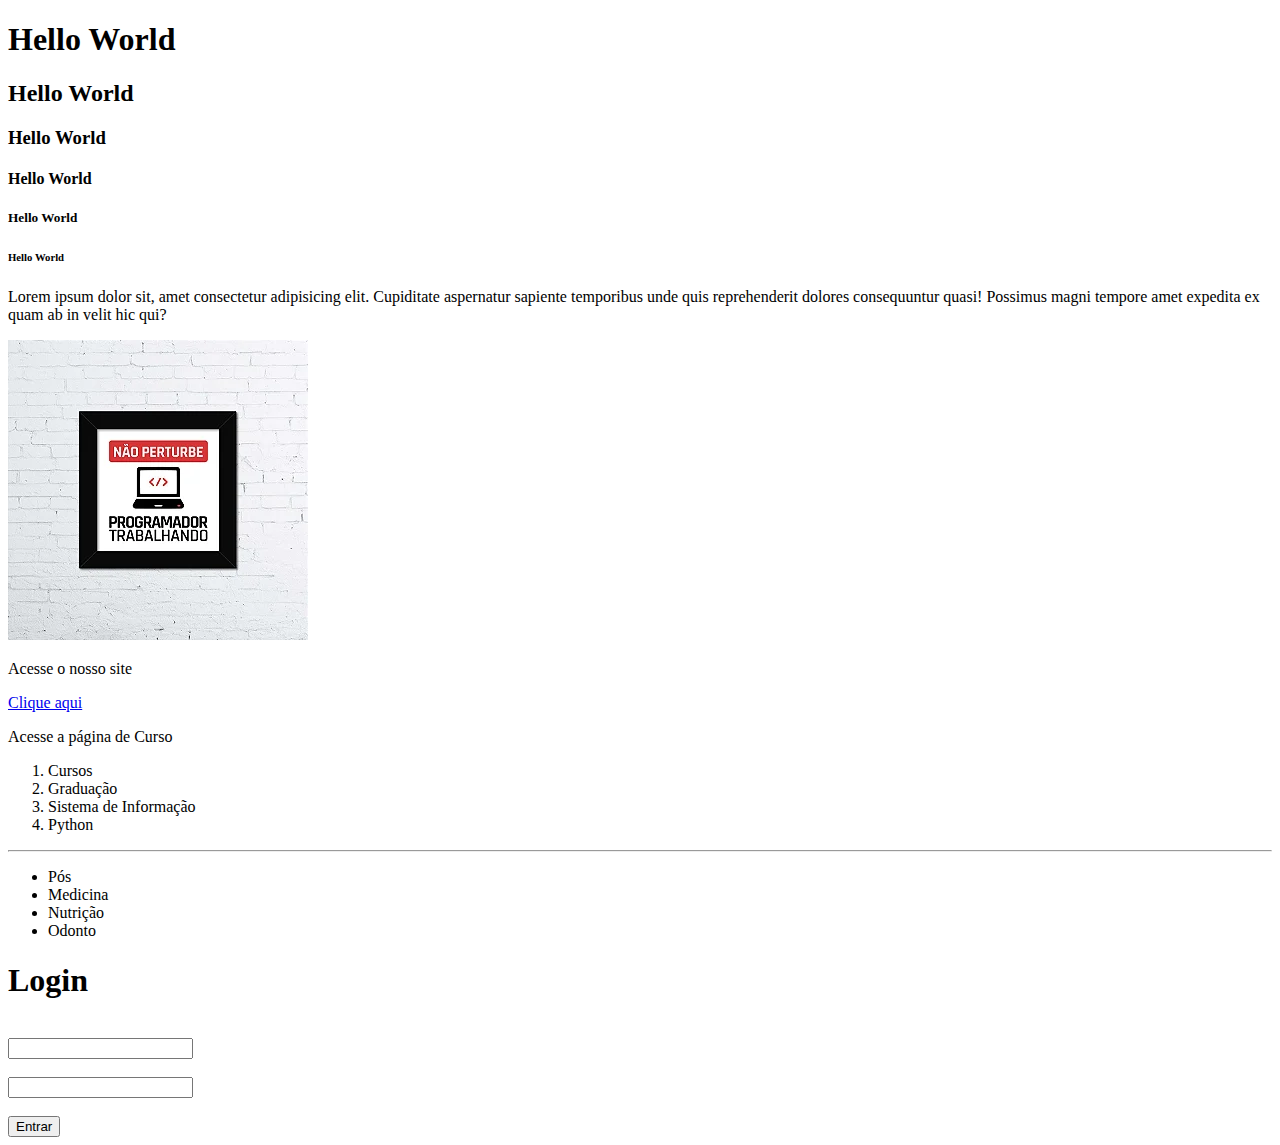
<file: index.html>
<!DOCTYPE html>
<html lang="en">
<head>
    <meta charset="UTF-8">
    <meta name="viewport" content="width=device-width, initial-scale=1.0">
    <title>Site do Fernando</title>
    <link rel="stylesheet" href="style.css">
</head>
<body>
    <div>
        <h1>Hello World</h1>
        <h2>Hello World</h2>
        <h3>Hello World</h3>
        <h4>Hello World</h4>
        <h5>Hello World</h5>
        <h6>Hello World</h6>
            <p>Lorem ipsum dolor sit, amet consectetur adipisicing elit. Cupiditate aspernatur sapiente temporibus unde quis reprehenderit dolores consequuntur quasi! Possimus magni tempore amet expedita ex quam ab in velit hic qui?</p>
            <img src="d391457a19.webp" alt="">
            <p>Acesse o nosso site</p>
            <a href="https://www.umc.br/">Clique aqui</a>
            <p>Acesse a página de Curso</p>
            <a href="page2.html"></a>
            <ol>
                <li>Cursos</li>
                <li>Graduação</li>
                <li>Sistema de Informação</li>
                <li>Python</li>
            </ol>
            <hr>
            <ul>
                <li>Pós</li>
                <li>Medicina</li>
                <li>Nutrição</li>
                <li>Odonto</li>
            </ul>
            <h1>Login</h1>
            <label for="Nome"></label>
            <br>
            <input type="text">
            <br>
            <label for="Senha"></label>
            <br>
            <input type="password">
            <br><br>
            <button>Entrar</button>
    </div>
    
    <script> src="script.js"</script>
</body>
</html>
</file>
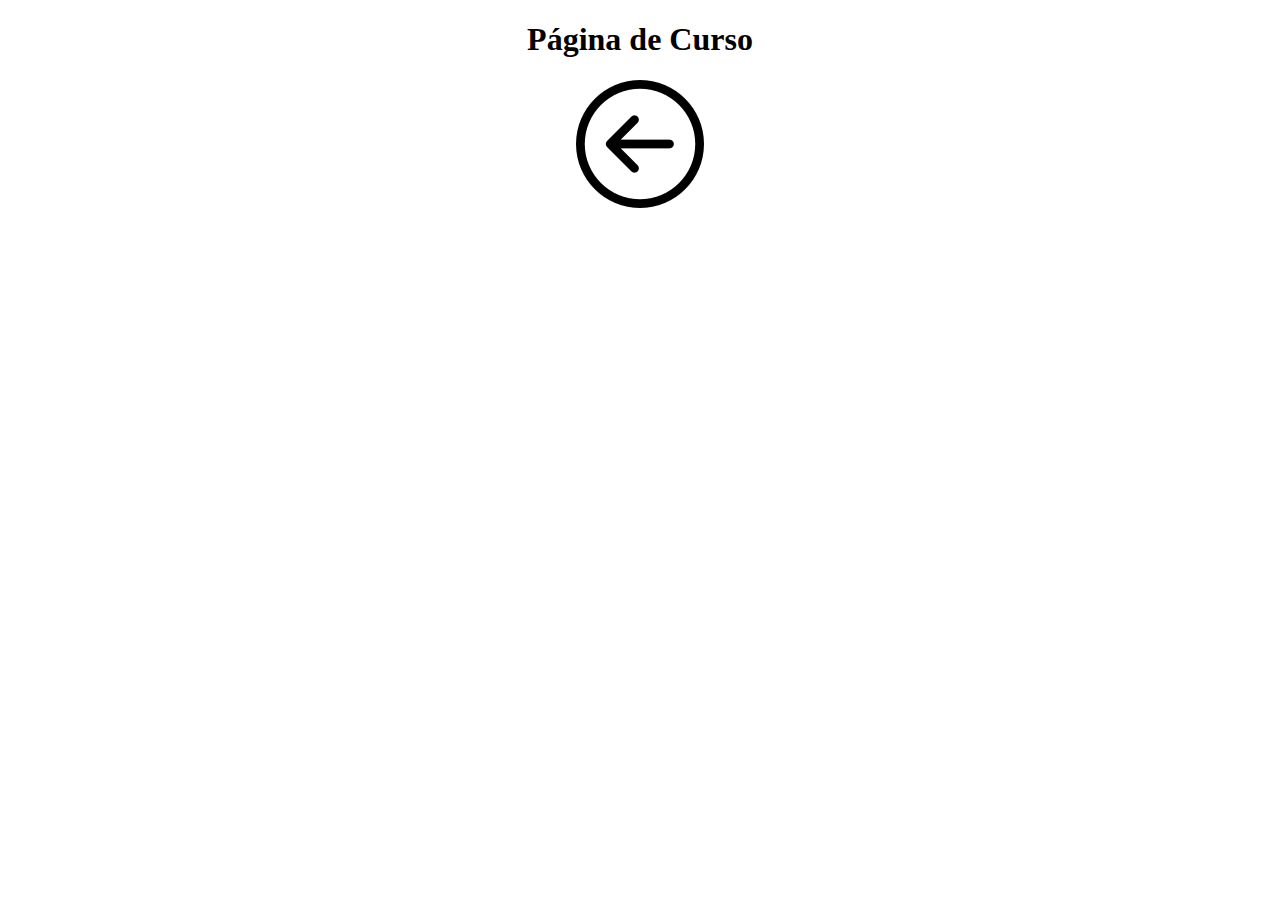
<file: page2.html>
<!DOCTYPE html>
<html lang="en">
<head>
    <meta charset="UTF-8">
    <meta name="viewport" content="width=device-width, initial-scale=1.0">
    <title>Página de Curso</title>
    <link rel="stylesheet" href="style.css">
</head>
<body>
    <center>
    <h1>Página de Curso</h1>
    <a href="index.html"><img src="voltar2.png" alt=""></a>
    
    </center>
</body>
</html>
</file>
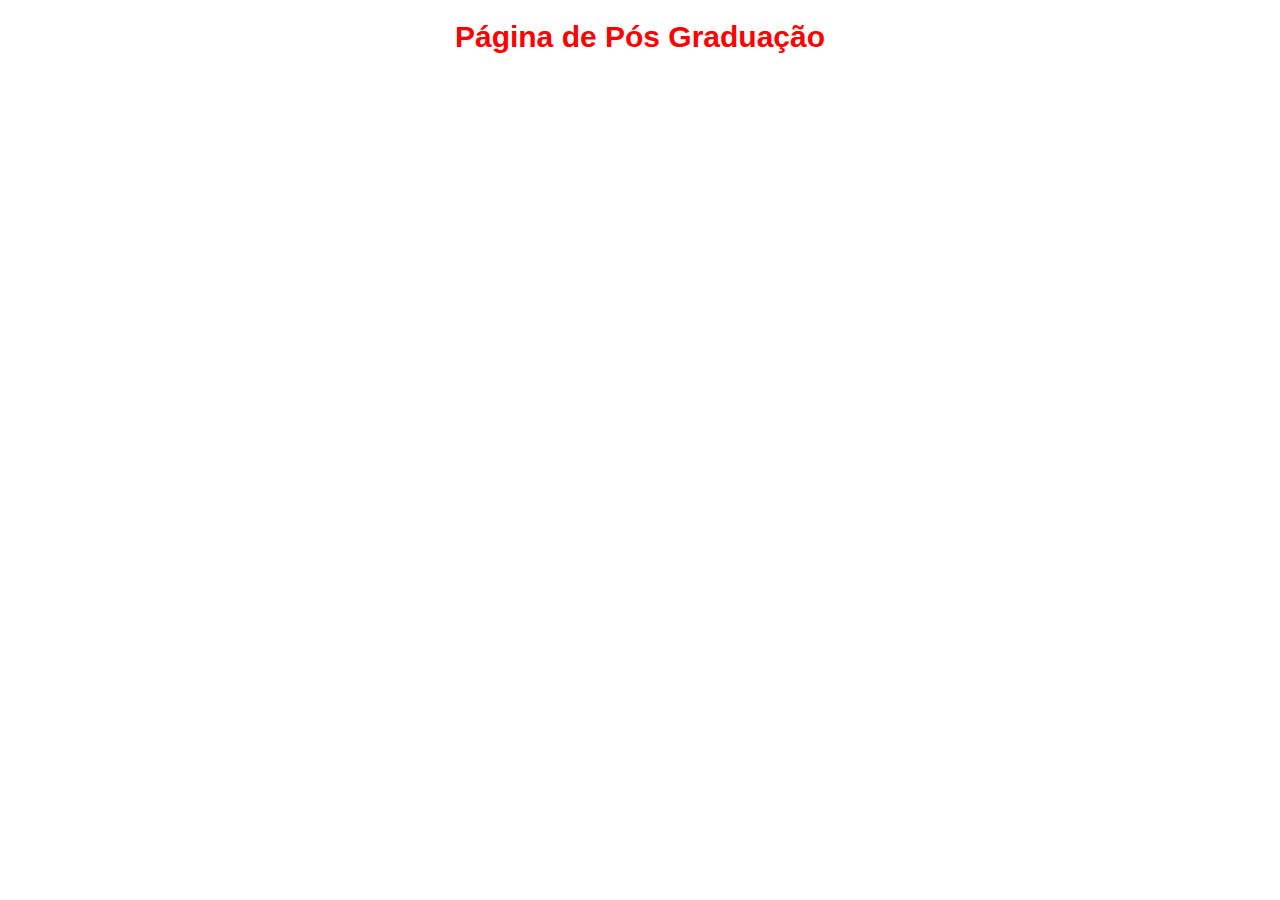
<file: page3.html>
<!DOCTYPE html>
<html lang="en">
<head>
    <meta charset="UTF-8">
    <meta name="viewport" content="width=device-width, initial-scale=1.0">
    <title>Página de Pós Graduação</title>
    <link rel="stylesheet" href="style.css">
</head>
<body>
    <center>
    <h1 class="tituloPos">Página de Pós Graduação</h1>
    </center>
</body>
</html>
</file>
<file: style.css>
.tituloPos{
    color: red;
    font-family: Verdana, Geneva, Tahoma, sans-serif;
    font-size: 30px;
}
</file>
